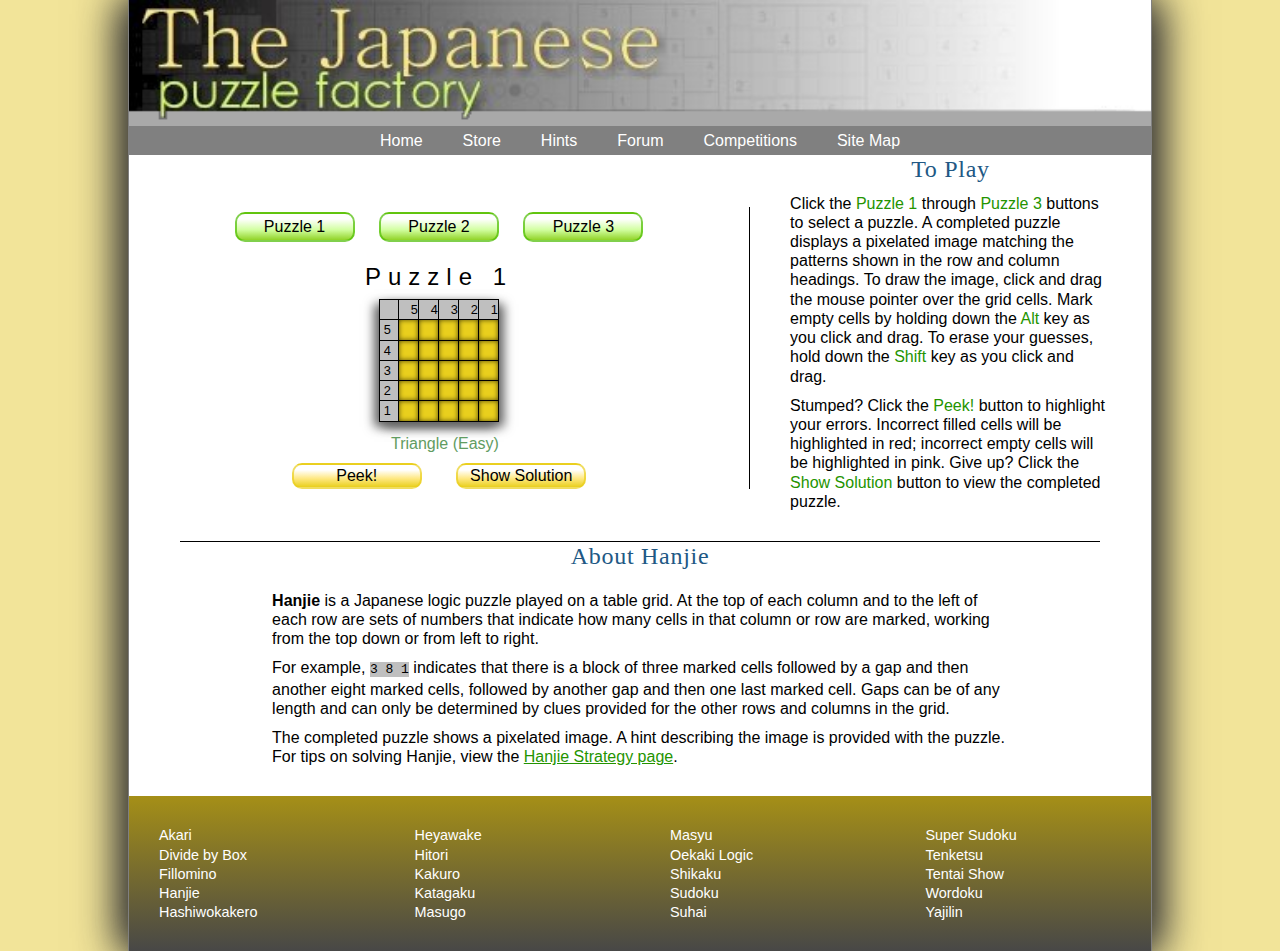
<file: index.html>
<!DOCTYPE html>
<html lang="en">
<head>
   <!--

      Hanjie Interactive Puzzle
      Author: Laura Coombs
      Date:   May 22, 2024

      Filename:   index.html

   -->

   <meta charset="utf-8">
   <meta name="viewport" content="width=device-width, initial-scale=1">
   <title>The Hanjie Puzzle</title>
   <link href="styles/jpf_base.css" rel="stylesheet">
   <link href="styles/jpf_layout.css" rel="stylesheet">
   <link href="styles/jpf_hanjie.css" rel="stylesheet">

   <script src="scripts/jpf_hanjie.js" async></script>
   <script src="scripts/jpf_grids1.js" async></script>
</head>

<body>
   <header>
      <img src="images/jpf_logo.png" alt="Japanese Puzzle Factory" id="logoimg" />
      <nav>
         <ul>
            <li><a href="#">Home</a></li>
            <li><a href="#">Store</a></li>
            <li><a href="#">Hints</a></li>
            <li><a href="#">Forum</a></li>
            <li><a href="#">Competitions</a></li>
            <li><a href="#">Site Map</a></li>
         </ul>
      </nav>
   </header>

   <section>
      <div id="topButtons">
         <input type="button" class="puzzles" id="puzzle1" value="Puzzle 1" />
         <input type="button" class="puzzles" id="puzzle2" value="Puzzle 2" />
         <input type="button" class="puzzles" id="puzzle3" value="Puzzle 3" />
      </div>

      <h1 id="puzzleTitle"></h1>

      <figure id="puzzle"></figure>

      <div id="bottomButtons">
         <input type="button" id="peek" value="Peek!" />
         <input type="button" id="solve" value="Show Solution" />
      </div>
   </section>

   <aside>
      <h1>To Play</h1>
      <p>
         Click the <span>Puzzle 1</span> through <span>Puzzle 3</span>
         buttons to select a puzzle. A completed puzzle displays a pixelated
         image matching the patterns shown in the row and column
         headings. To draw the image, click and drag the mouse pointer
         over the grid cells. Mark empty cells by holding down the
         <span>Alt</span> key as you click and drag. To erase your
         guesses, hold down the <span>Shift</span> key as you click and
         drag.
      </p>
      <p>Stumped? Click the <span>Peek!</span> button to
         highlight your errors. Incorrect filled cells
         will be highlighted in red; incorrect empty cells
         will be highlighted in pink. Give up?
         Click the <span>Show Solution</span> button to view the
         completed puzzle.
      </p>
   </aside>

   <article>
      <h1>About Hanjie</h1>
      <p>
         <strong>Hanjie</strong> is a Japanese logic puzzle
         played on a table grid. At the top of
         each column and to the left of each row are sets of numbers
         that indicate how many cells in that column or row are
         marked, working from the top down or from left to right.
      </p>
      <p>
         For example, <code>3 8 1</code>
         indicates that there is a block of three
         marked cells followed by a gap and then another eight marked cells,
         followed by another gap and then one last marked cell. Gaps can
         be of any length and can only be determined by
         clues provided for the other rows and columns in the grid.
      </p>
      <p>
         The completed puzzle shows a pixelated image. A hint describing
         the image is provided with the puzzle. For tips on solving
         Hanjie, view the <a href="#">Hanjie Strategy page</a>.
      </p>
   </article>

   <footer>
      <nav>
         <ul>
            <li><a href="#">Akari</a></li>
            <li><a href="#">Divide by Box</a></li>
            <li><a href="#">Fillomino</a></li>
            <li><a href="#">Hanjie</a></li>
            <li><a href="#">Hashiwokakero</a></li>

         </ul>
         <ul>
            <li><a href="#">Heyawake</a></li>
            <li><a href="#">Hitori</a></li>
            <li><a href="#">Kakuro</a></li>
            <li><a href="#">Katagaku</a></li>
            <li><a href="#">Masugo</a></li>
         </ul>
         <ul>
            <li><a href="#">Masyu</a></li>
            <li><a href="#">Oekaki Logic</a></li>
            <li><a href="#">Shikaku</a></li>
            <li><a href="#">Sudoku</a></li>
            <li><a href="#">Suhai</a></li>
         </ul>
         <ul>
            <li><a href="#">Super Sudoku</a></li>
            <li><a href="#">Tenketsu</a></li>
            <li><a href="#">Tentai Show</a></li>
            <li><a href="#">Wordoku</a></li>
            <li><a href="#">Yajilin</a></li>
         </ul>
      </nav>
   </footer>

</body>
</html>
</file>
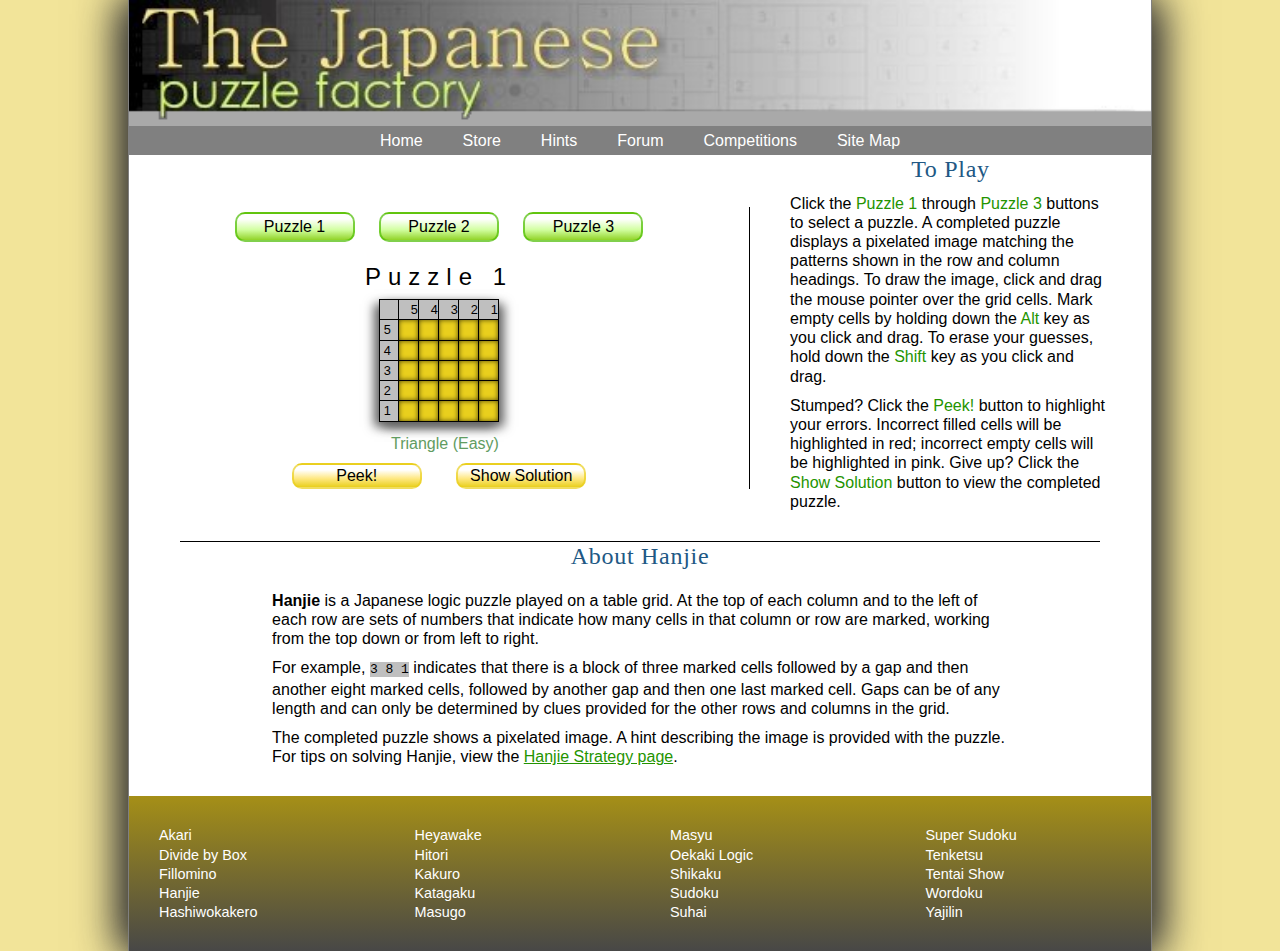
<file: jpf_hanjie.html>
<!DOCTYPE html>
<html lang="en">
<head>
   <!--

      Hanjie Interactive Puzzle
      Author: Laura Coombs
      Date:   May 22, 2024

      Filename:   jpf_hanjie.html

   -->

   <meta charset="utf-8">
   <meta name="viewport" content="width=device-width, initial-scale=1">
   <title>The Hanjie Puzzle</title>
   <link href="styles/jpf_base.css" rel="stylesheet">
   <link href="styles/jpf_layout.css" rel="stylesheet">
   <link href="styles/jpf_hanjie.css" rel="stylesheet">

   <script src="scripts/jpf_hanjie.js" async></script>
   <script src="scripts/jpf_grids1.js" async></script>
</head>

<body>
   <header>
      <img src="images/jpf_logo.png" alt="Japanese Puzzle Factory" id="logoimg" />
      <nav>
         <ul>
            <li><a href="#">Home</a></li>
            <li><a href="#">Store</a></li>
            <li><a href="#">Hints</a></li>
            <li><a href="#">Forum</a></li>
            <li><a href="#">Competitions</a></li>
            <li><a href="#">Site Map</a></li>
         </ul>
      </nav>
   </header>

   <section>
      <div id="topButtons">
         <input type="button" class="puzzles" id="puzzle1" value="Puzzle 1" />
         <input type="button" class="puzzles" id="puzzle2" value="Puzzle 2" />
         <input type="button" class="puzzles" id="puzzle3" value="Puzzle 3" />
      </div>

      <h1 id="puzzleTitle"></h1>

      <figure id="puzzle"></figure>

      <div id="bottomButtons">
         <input type="button" id="peek" value="Peek!" />
         <input type="button" id="solve" value="Show Solution" />
      </div>
   </section>

   <aside>
      <h1>To Play</h1>
      <p>
         Click the <span>Puzzle 1</span> through <span>Puzzle 3</span>
         buttons to select a puzzle. A completed puzzle displays a pixelated
         image matching the patterns shown in the row and column
         headings. To draw the image, click and drag the mouse pointer
         over the grid cells. Mark empty cells by holding down the
         <span>Alt</span> key as you click and drag. To erase your
         guesses, hold down the <span>Shift</span> key as you click and
         drag.
      </p>
      <p>Stumped? Click the <span>Peek!</span> button to
         highlight your errors. Incorrect filled cells
         will be highlighted in red; incorrect empty cells
         will be highlighted in pink. Give up?
         Click the <span>Show Solution</span> button to view the
         completed puzzle.
      </p>
   </aside>

   <article>
      <h1>About Hanjie</h1>
      <p>
         <strong>Hanjie</strong> is a Japanese logic puzzle
         played on a table grid. At the top of
         each column and to the left of each row are sets of numbers
         that indicate how many cells in that column or row are
         marked, working from the top down or from left to right.
      </p>
      <p>
         For example, <code>3 8 1</code>
         indicates that there is a block of three
         marked cells followed by a gap and then another eight marked cells,
         followed by another gap and then one last marked cell. Gaps can
         be of any length and can only be determined by
         clues provided for the other rows and columns in the grid.
      </p>
      <p>
         The completed puzzle shows a pixelated image. A hint describing
         the image is provided with the puzzle. For tips on solving
         Hanjie, view the <a href="#">Hanjie Strategy page</a>.
      </p>
   </article>

   <footer>
      <nav>
         <ul>
            <li><a href="#">Akari</a></li>
            <li><a href="#">Divide by Box</a></li>
            <li><a href="#">Fillomino</a></li>
            <li><a href="#">Hanjie</a></li>
            <li><a href="#">Hashiwokakero</a></li>

         </ul>
         <ul>
            <li><a href="#">Heyawake</a></li>
            <li><a href="#">Hitori</a></li>
            <li><a href="#">Kakuro</a></li>
            <li><a href="#">Katagaku</a></li>
            <li><a href="#">Masugo</a></li>
         </ul>
         <ul>
            <li><a href="#">Masyu</a></li>
            <li><a href="#">Oekaki Logic</a></li>
            <li><a href="#">Shikaku</a></li>
            <li><a href="#">Sudoku</a></li>
            <li><a href="#">Suhai</a></li>
         </ul>
         <ul>
            <li><a href="#">Super Sudoku</a></li>
            <li><a href="#">Tenketsu</a></li>
            <li><a href="#">Tentai Show</a></li>
            <li><a href="#">Wordoku</a></li>
            <li><a href="#">Yajilin</a></li>
         </ul>
      </nav>
   </footer>

</body>
</html>
</file>
<file: styles/jpf_base.css>
@charset "utf-8";

/*
   
   JPF Base Style Sheet
   
   Filename: jpf_base.css

*/


/* Basic styles to be used with all devices and under all conditions */

article, aside, figcaption, figure,
footer, header, main, nav, section { 
   display: block;
}

address, article, aside, blockquote, body, cite, 
div, dl, dt, dd, em, figcaption, figure, footer, 
h1, h2, h3, h4, h5, h6, header, html, img, 
li, main, nav, nav a, ol, p, section, span, ul,
table, tr, td, th, col, colgroup {
   margin: 0;
   padding: 0;
   border: 0;
   font-size: 100%;
   background: transparent;
   -webkit-box-sizing: border-box;
   -moz-box-sizing: border-box;
   box-sizing: border-box;  
}


/* Set the default page element styles */

body {
   line-height: 1.2em;
}

ul, ol {
   list-style: none;
}

nav ul {
   list-style: none;
   list-style-image: none;
}

nav a {
   text-decoration: none;
}
</file>
<file: styles/jpf_layout.css>
@charset "utf-8";


/*

   The Japanese Puzzle Factory Layout Style Sheet
  
   Filename:         jpf_layout.css

*/


/* HTML and Body styles */

html {
   background: rgb(242, 228, 153);
   font-family: Verdana, Geneva, sans-serif;
   height: 100%;
}

body {
   background-color: white;
   box-shadow: rgb(51, 51, 51) 10px 0px 40px, rgb(51, 51, 51) -10px 0px 40px;
   border-left: 1px solid gray;
   border-right: 1px solid gray;
   min-height: 100%;   
   margin: 0px auto;
   min-width: 600px;
   max-width: 1024px;   
   width: 100%; 
   display: -webkit-flex;
   display: flex;
   -webkit-flex-flow: row wrap;
   flex-flow: row wrap;   
   -webkit-align-items: center;
   align-items: center;   
}


/* Header styles */

header {
   background: gray;
   width: 100%;
}

header img#logoimg {
   display: block;
   width: 100%;
}

/* Navigation list styles */

header nav ul {
   display: -webkit-flex;
   display: flex;
   -webkit-flex-flow: row nowrap;
   flex-flow: row nowrap;
   -webkit-justify-content: center;
   justify-content: center;
   width: 100%;
}

header nav ul li {
   font-size: 1em;
   -webkit-flex: 0 1 auto;
   flex: 0 1 auto;
}

header nav ul li a {
   color: white;
   display: block;
   padding: 5px 20px;
   width: 100%;
}

header nav ul li a:hover {
   color: rgb(214, 237, 129);
}

a#navicon {
   display: none;
}


/* Section Styles */

section {
   -webkit-flex: 1 1 480px;
   flex: 1 1 480px;  
   display: -webkit-flex;
   display: flex;
   -webkit-flex-flow: row wrap;
   flex-flow: row wrap;
   -webkit-justify-content: center;
   justify-content: center; 
   margin-top: 20px;
   border-right: 1px solid black;
}


section > h1 {
   margin: 10px 0px 3px;
   font-size: 1.5em;
   font-weight: normal;
   letter-spacing: 7px;
   text-align: center;
   padding: 10px 0px 0px 0px;
   width: 100%;
}


div#topButtons, div#bottomButtons {
   width: 90%;
   margin: 0px auto;
   text-align: center;
}

   
input.puzzles {
   display: inline-block;
   font-size: 1em;
   height: 30px;
   width: 120px;
   margin: 5px 10px;

   background-color: rgb(211, 255, 163);
   background: -o-linear-gradient(white 5px, rgb(211, 255, 163), rgb(145, 211, 40));
   background: -ms-linear-gradient(white 5px, rgb(211, 255, 163), rgb(145, 211, 40));
   background: -moz-linear-gradient(white 5px, rgb(211, 255, 163), rgb(145, 211, 40));
   background: -webkit-linear-gradient(white 5px, rgb(211, 255, 163), rgb(145, 211, 40));
   background: linear-gradient(white 5px, rgb(211, 255, 163), rgb(145, 211, 40));

   border: 2px solid rgb(76, 188, 0);
   border: 2px solid rgba(76, 188, 0, 0.7);
   -moz-border-radius: 10px;
   -webkit-border-radius: 10px;
   border-radius: 10px;
}

input.puzzles:hover {
   background-color: rgb(145, 211, 40);
   background: -o-linear-gradient(white 5px, rgb(145, 211, 40), rgb(39, 94, 0));
   background: -ms-linear-gradient(white 5px, rgb(145, 211, 40), rgb(39, 94, 0));
   background: -moz-linear-gradient(white 5px, rgb(145, 211, 40), rgb(39, 94, 0));
   background: -webkit-linear-gradient(white 5px, rgb(145, 211, 40), rgb(39, 94, 0));
   background: linear-gradient(white 5px, rgb(145, 211, 40), rgb(39, 94, 0));

   border: 2px solid rgb(39, 94, 0);
   border: 2px solid rgba(39, 94, 0, 0.7);
}

#peek, #solve {

   font-size: 1em;
   padding: 2px 5px;
   width: 130px;

   background-color: rgb(254, 232, 130);
   background: -o-linear-gradient(white 5px, rgb(254, 232, 130), rgb(233, 207, 29));
   background: -ms-linear-gradient(white 5px, rgb(254, 232, 130), rgb(233, 207, 29));
   background: -moz-linear-gradient(white 5px, rgb(254, 232, 130), rgb(233, 207, 29));
   background: -webkit-linear-gradient(white 5px, rgb(254, 232, 130), rgb(233, 207, 29));
   background: linear-gradient(white 5px, rgb(254, 232, 130), rgb(233, 207, 29));

   border: 2px solid rgb(233, 207, 29);
   border: 2px solid rgba(233, 207, 29, 0.7);

   -moz-border-radius: 10px;
   -webkit-border-radius: 10px;
   border-radius: 10px;
}

#peek:hover, #solve:hover {

   background-color: rgb(233, 207, 29);
   background: -o-linear-gradient(white 5px, rgbrgb(233, 207, 29), rgb(200, 170, 0));
   background: -ms-linear-gradient(white 5px, rgb(233, 207, 29), rgb(200, 170, 0));
   background: -moz-linear-gradient(white 5px, rgb(233, 207, 29), rgb(200, 170, 0));
   background: -webkit-linear-gradient(white 5px, rgb(233, 207, 29), rgb(200, 170, 0));
   background: linear-gradient(white 5px, rgb(233, 207, 29), rgb(200, 170, 0));

   border: 2px solid rgb(200, 170, 0);
   border: 2px solid rgba(200, 170, 0, 0.7);
}

#peek {
   margin-right: 15px;
}

#solve {
   margin-left: 15px;
}

section > figure {
   clear: left;
   margin: 10px auto;
   width: 95%;
   text-align: center;
}


/* Aside Styles */

aside {
   -webkit-flex: 1 1 260px;
   flex: 1 1 260px;
}

aside h1 {
   color: rgb(33, 88, 132);
   font-family: Cambria, "Hoefler Text", "Liberation Serif", Times, "Times New Roman", serif;
   font-weight: normal;
   font-size: 1.5em;
   letter-spacing: 0.03em;
   line-height: 1.2em;
   margin-bottom: 10px;
   text-align: center;
}

aside p {
   width: 80%;
   margin: 0px auto 10px;
}

aside strong {
   font-weight: bold;
}

aside span {
   color: rgb(36, 148, 0);
}

article code {
   background-color: rgb(191, 191, 191);
}

article span {
   font-weight: bold;
}

article a {
   color: rgb(36, 148, 0);
   text-decoration: underline;
} 

/* Article Styles */

article {
   margin: 20px auto;
   width: 90%;
   border-top: 1px solid black;
}

article h1 {
   color: rgb(33, 88, 132);
   font-family: Cambria, "Hoefler Text", "Liberation Serif", Times, "Times New Roman", serif;
   font-weight: normal;
   font-size: 1.5em;
   letter-spacing: 0.03em;
   line-height: 1.2em;
   margin-bottom: 20px;
   text-align: center;
   
}

article p {
   width: 80%;
   margin: 0px auto 10px;
}



/* Footer styles */   

footer {
   clear: both;
   color: white;    
   background: linear-gradient(to bottom, rgb(165, 143, 23),  rgb(71, 71, 71));
   font-size: 0.9em;  
   font-style: normal;
   width: 100%;
}

footer nav ul {
   float: left;
   padding: 30px;
   width: 25%;
}

footer nav ul a {
   color: white;
}

footer nav ul a:hover {
   text-decoration: underline;
}

footer::after {
   display: table;
   content: "";
   clear: both;
}
</file>
<file: styles/jpf_hanjie.css>
@charset "utf-8";

/*

   Filename:         jpf_hanjie.css

*/

/* Table Styles */

table#hanjieGrid {
   border: 1px solid black;
   border-collapse: collapse;
   font-size: 0.8em;
   margin: 0px auto;
   box-shadow: rgb(101, 101, 101) 5px 5px 10px, rgb(101, 101, 101) -5px 5px 10px;
}

table#hanjieGrid caption {
   font-size: 1.25em;
   color: rgba(97,156,97,1.00);
   text-align: right;
   caption-side: bottom;
   padding-top: 12px;
}

table#hanjieGrid td {
   width: 20px;
   height: 20px;
   border: 1px solid black;
   box-shadow: inset rgba(0, 0, 0, 0.65) 0px 0px 5px;
}

table#hanjieGrid th {
   background-color: rgb(191, 191, 191);
   color: black;
}

table#hanjieGrid th {
   vertical-align: bottom;
   text-align: right;
   font-weight: normal;
   border: 1px solid black;
}

table#hanjieGrid th.cols {
   width: 20px;
}

table#hanjieGrid th.rows {
   height: 20px;
}

table#hanjieGrid tr td:nth-of-type(5n), #hanjieGrid tr:first-of-type th:nth-of-type(5n+6) {
   border-right: 2px solid rgb(111, 255, 111);
}

table#hanjieGrid tr td:last-of-type, table#hanjieGrid tr:first-of-type th:last-of-type {
   border-right: 1px solid black;
}

table#hanjieGrid tr:nth-of-type(5n +6) {
   border-bottom: 2px solid rgb(111, 255, 111);
}

table#hanjieGrid tr:last-of-type {
   border-bottom: 1px solid black;
}


/* Hanjie cell colors */

table#hanjieGrid td.empty {
   background-color: rgb(216, 231, 244);
}

table#hanjieGrid td.filled {
   background-color: rgb(58, 133, 202);
}
</file>
